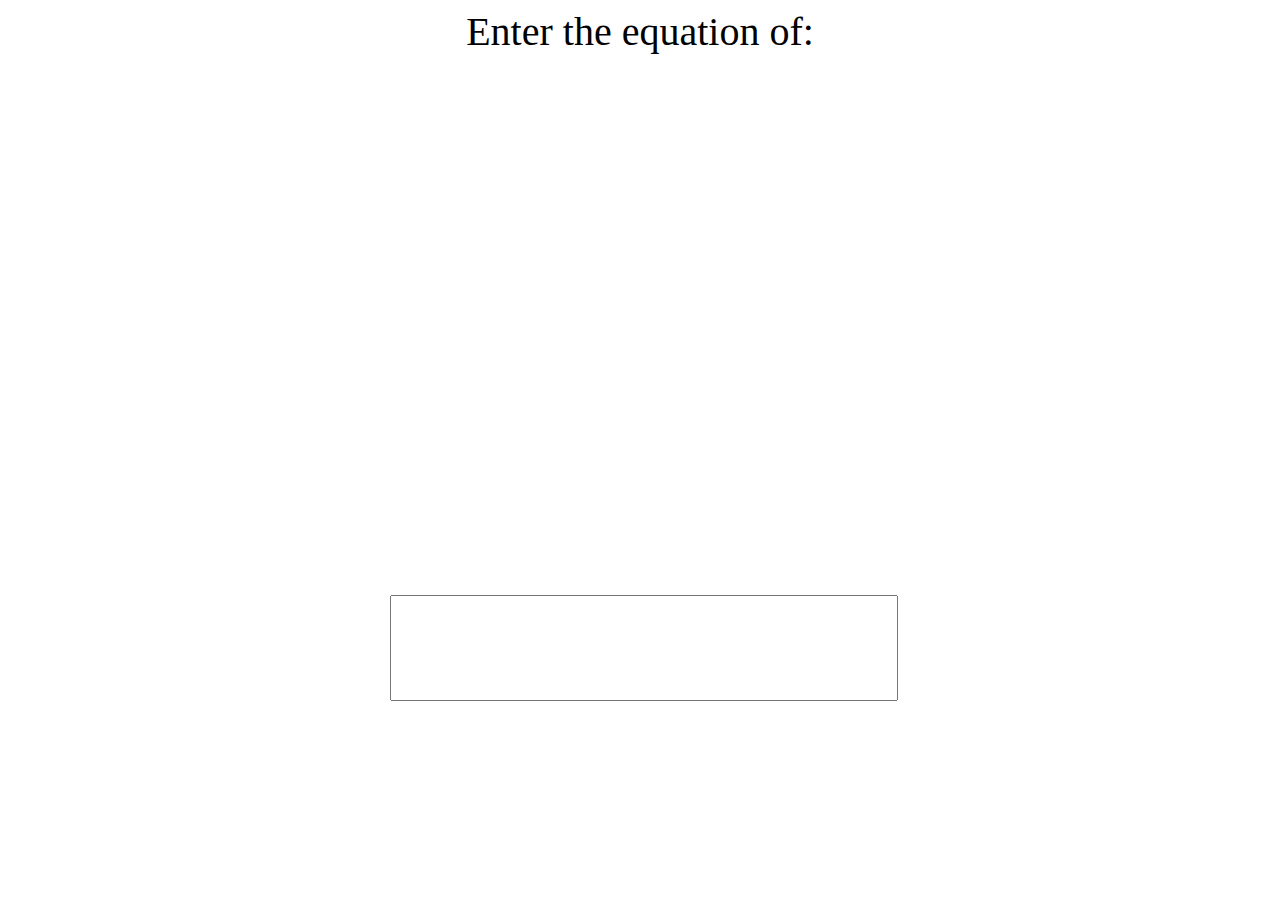
<file: polarPractice.html>
<!DOCTYPE html>
<html>
    <head>
        <script src="polarPractice.js" defer></script>
        <script src="https://www.desmos.com/api/v1.7/calculator.js?apiKey=dcb31709b452b1cf9dc26972add0fda6"></script>
        <link rel="stylesheet" href="polarPractice.css">
        <meta name="viewport" content="width=device-width, initial-scale=1" />
    </head>
    <body>
        <div class="title">Enter the equation of:</div>
        <div class="calculator" style="width: 500px; height: 500px;"></div>

        <div class="inputBoxDiv">
            <input type="text" class="input">
        </div>

    </body>
</html>
</file>
<file: polarPractice.css>
* {
    font-family: Roboto;
}

.eqxn {
    width: 400px;
    height: 200px;
    left: 50%;
    top: 50%;
    text-align: center;
    margin: auto;
    transform: transition(0, 50%);
    font-size: 30px;
    font-family: Roboto;
}

.title {
    left: 50%;
    margin: auto;
    text-align: center;
    font-size: 40px;
}

.calculator {
    left: 50%;
    margin: auto;
    padding: 10px;
}

.input {
    width: 500px;
    height: 100px;
    top: 50%;
    margin: auto;
    font-size: 56px;
    text-align: center;
}

.inputBoxDiv {
    width: 500px;
    height: 100px;
    left: 50%;
    margin: auto;
    top: 50%;
    padding: 20px;
}
</file>
